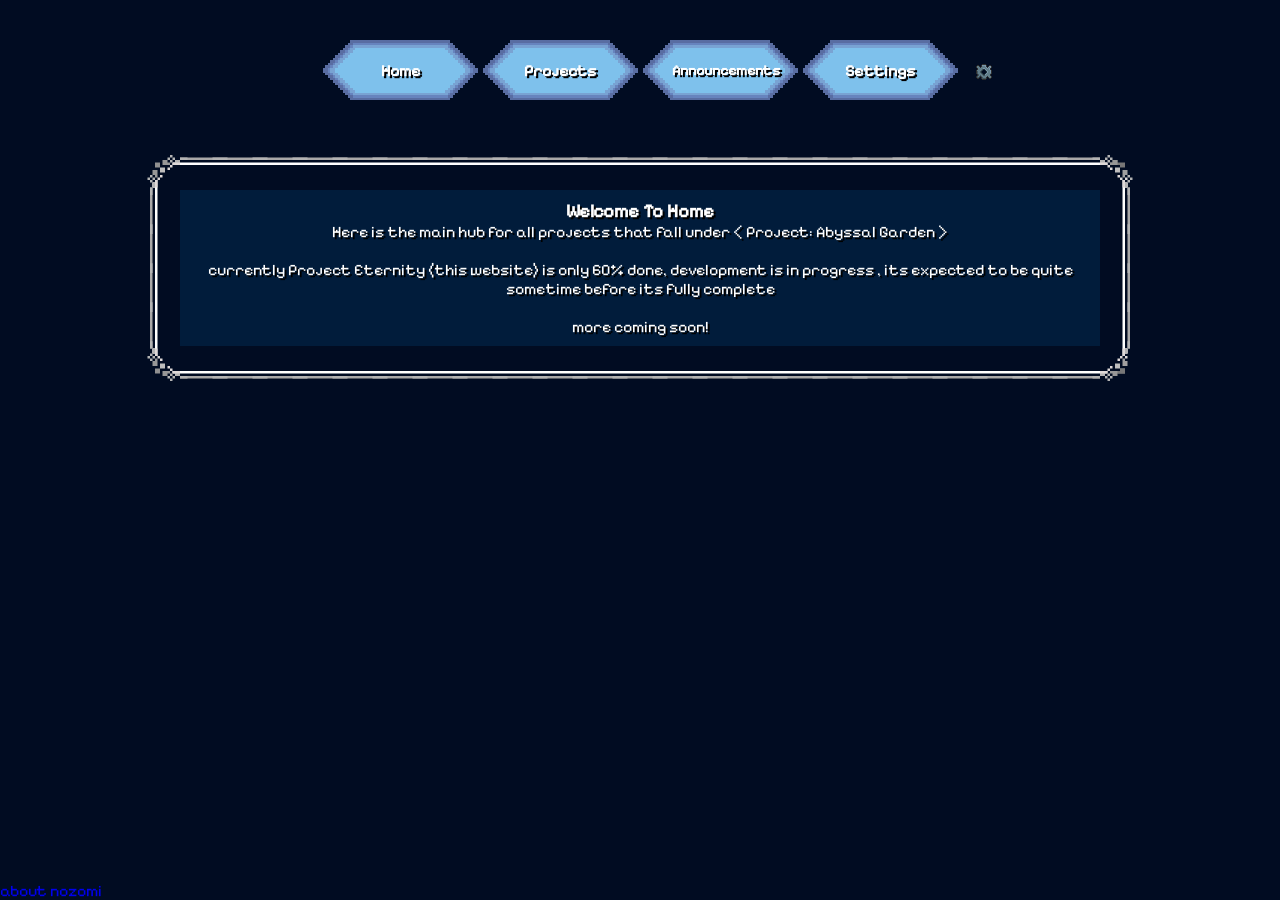
<file: index.html>
<!DOCTYPE html>

<html>
  <head>
    <title>Project Eternity</title>
    <meta name="viewport" content="width=device-width, initial-scale=1.0">
    <link rel="stylesheet" href="Assets/style/style.css">
    <link rel="stylesheet" href="Assets/style/themesehehe.css">
    <link rel="icon" type="image/x-icon" href="Assets/images/abyssalgardenbutbad.png">
  </head>  

  <body>
    <header class="header1">
        <div class="navbar">
          <a href="index.html" class="navlink">
          <button class="navbutton" aria-label="Home">
          <span class="navtext">Home</span>
          </button>
          </a>
          <a href="pages/Projects.html" class="navlink">
          <button class="navbutton" aria-label="Projects">
          <span class="navtext">Projects</span>
          </button>
          </a>
          <a href="pages/Announcements.html" class="navlink">
          <button class="navbutton" aria-label="Announcements">
          <span class="bigtextbad">Announcements</span>
          </button>
          </a>
          <a href="pages/Settings.html" class="navlink">
          <button class="navbutton" aria-label="Settings">
          <span class="navtext">Settings</span>
          </button>
          </a>
        </div>
        <div class="cogwheelandgearshehe">
        <button class="cogwheel" id="gear" aria-label="settings">
        <img src="Assets/GUI/themeswitcher/theecogwheel.png">
        </button>
        <div class="THEMENU" id="themesfromtemu">
        <button class="temuthemes" onclick="boylookatthis('dabade')">
        <img src="Assets/GUI/themeswitcher/chillyice.png" class="drawers">
        <span class="drawerstuff">Glacier</span>
        </button>
    
        <button class="temuthemes" onclick="boylookatthis('dovahkiin')">
        <img src="Assets/GUI/themeswitcher/rosequartz.png" class="drawers">
        <span class="drawerstuff">Rose Quartz</span>
        </button>
        
        <button class="temuthemes" onclick="boylookatthis('itsnotaphasemom')">
        <img src="Assets/GUI/themeswitcher/void.png" class="drawers">
        <span class="drawerstuff">Void</span>
        </button>
        </div>
        </div>  
    </header>
    <main class="main1">
      <div class="body1 border1">
        <h3 class="h31">Welcome To Home</h3>
        <p class="para">Here is the main hub for all projects that fall under &lt Project: Abyssal Garden &gt</p><br>
        <p class="para">currently Project Eternity (this website) is only 60% done, development is in progress , its expected to be quite sometime before its fully complete</p><br>
        <p class="para">more coming soon!</p>
      </div>
    </main>
    <footer>
    <a href="pages/aboutnoz.html" class="eto"">
      <p>about nozomi</p>
    </a>
    </footer>
    <script src="Assets/Js/main.js"></script>
  </body>
</html>
</file>
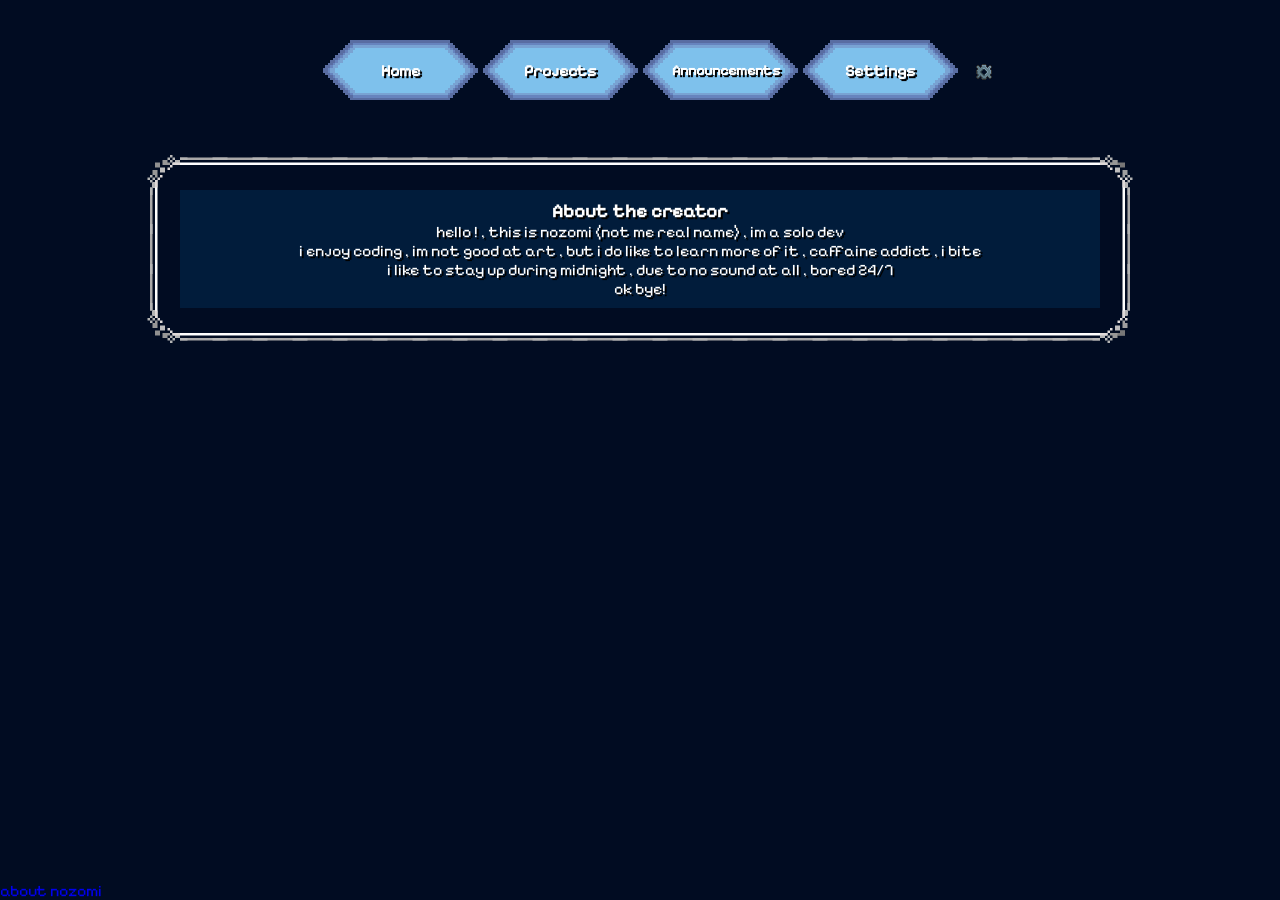
<file: pages/aboutnoz.html>
<!DOCTYPE html>
<html>
    <head>
        <title>Project Eternity</title>
        <meta name="viewport" content="width=device-width, initial-scale=1.0">
        <link rel="stylesheet" href="../Assets/style/style.css">
        <link rel="stylesheet" href="../Assets/style/themesehehe.css">
        <link rel="icon" type="image/x-icon" href="../Assets/images/abyssalgardenbutbad.png">

    </head>

    <body>
      <header class="header1">
        <div class="navbar">
          <a href="../index.html" class="navlink">
          <button class="navbutton" aria-label="Home">
          <span class="navtext">Home</span>
          </button>
          </a>
          <a href="Projects.html" class="navlink">
          <button class="navbutton" aria-label="Projects">
          <span class="navtext">Projects</span>
          </button>
          </a>
          <a href="Announcements.html" class="navlink">
          <button class="navbutton" aria-label="Announcements">
          <span class="bigtextbad">Announcements</span>
          </button>
          </a>
          <a href="Settings.html" class="navlink">
          <button class="navbutton" aria-label="Settings">
          <span class="navtext">Settings</span>
          </button>
          </a>
        </div>
        <div class="cogwheelandgearshehe">
          <button class="cogwheel" id="gear" aria-label="settings">
          <img src="../Assets/GUI/themeswitcher/theecogwheel.png">
          </button>
        <div class="THEMENU" id="themesfromtemu">
          <button class="temuthemes" onclick="boylookatthis('dabade')">
            <img src="../Assets/GUI/themeswitcher/chillyice.png" class="drawers">
            <span class="drawerstuff">Glacier</span>
          </button>

          <button class="temuthemes" onclick="boylookatthis('dovahkiin')">
            <img src="../Assets/GUI/themeswitcher/rosequartz.png" class="drawers">
            <span class="drawerstuff">Rose Quartz</span>
          </button>

          <button class="temuthemes" onclick="boylookatthis('itsnotaphasemom')">
            <img src="../Assets/GUI/themeswitcher/void.png" class="drawers">
            <span class="drawerstuff">Void</span>
          </button>
        </div>  
        </div>
    </header>
    <main class="main1">
      <div class="body1 border1">
      <h3 class="h31">About the creator</h3>
      <p class="para">hello ! , this is nozomi (not me real name) , im a solo dev 
        <br> i enjoy coding , im not good at art , but i do like to learn more of it , caffaine addict , i bite
        <br>i like to stay up during midnight , due to no sound at all , bored 24/7
        <br> ok bye!
      </p>
      </div>
      </main>
      <footer>
        <a href="aboutnoz.html" class="eto">
        <p>about nozomi</p>
        </a>
      </footer>
      <script src="../Assets/Js/main.js"></script>
    </body>
</html>
</file>
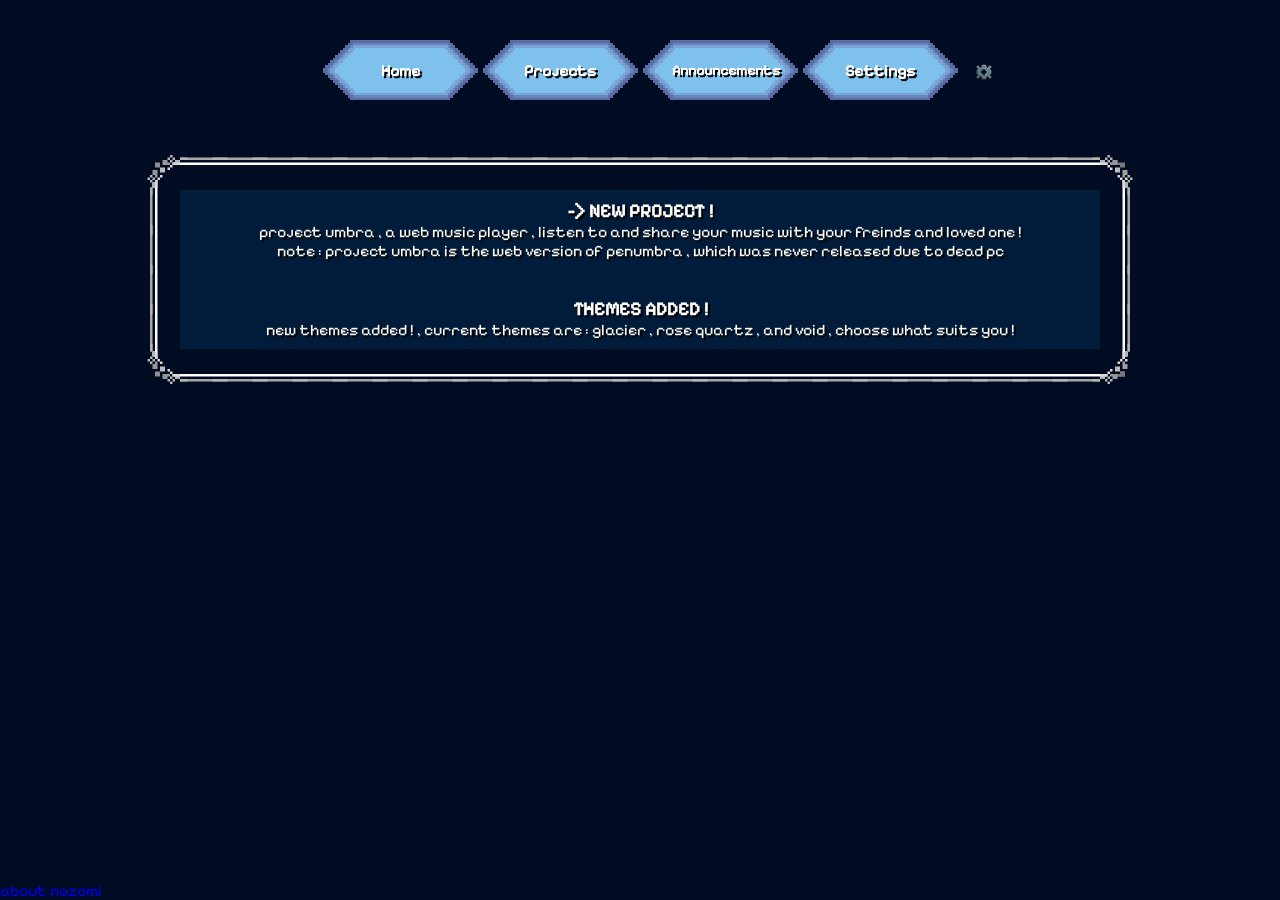
<file: pages/Announcements.html>
<!DOCTYPE html>
<html>
    <head>
        <title>Project Eternity</title>
        <meta name="viewport" content="width=device-width, initial-scale=1.0">
        <link rel="stylesheet" href="../Assets/style/style.css">
        <link rel="stylesheet" href="../Assets/style/themesehehe.css">
        <link rel="icon" type="image/x-icon" href="../Assets/images/abyssalgardenbutbad.png">

    </head>

    <body>
      <header class="header1">
        <div class="navbar">
          <a href="../index.html" class="navlink">
          <button class="navbutton" aria-label="Home">
          <span class="navtext">Home</span>
          </button>
          </a>
          <a href="Projects.html" class="navlink">
          <button class="navbutton" aria-label="Projects">
          <span class="navtext">Projects</span>
          </button>
          </a>
          <a href="Announcements.html" class="navlink">
          <button class="navbutton" aria-label="Announcements">
          <span class="bigtextbad">Announcements</span>
          </button>
          </a>
          <a href="Settings.html" class="navlink">
          <button class="navbutton" aria-label="Settings">
          <span class="navtext">Settings</span>
          </button>
          </a>
        </div>
        <div class="cogwheelandgearshehe">
          <button class="cogwheel" id="gear" aria-label="settings">
          <img src="../Assets/GUI/themeswitcher/theecogwheel.png">
          </button>
        <div class="THEMENU" id="themesfromtemu">
          <button class="temuthemes" onclick="boylookatthis('dabade')">
            <img src="../Assets/GUI/themeswitcher/chillyice.png" class="drawers">
            <span class="drawerstuff">Glacier</span>
          </button>

          <button class="temuthemes" onclick="boylookatthis('dovahkiin')">
            <img src="../Assets/GUI/themeswitcher/rosequartz.png" class="drawers">
            <span class="drawerstuff">Rose Quartz</span>
          </button>

          <button class="temuthemes" onclick="boylookatthis('itsnotaphasemom')">
            <img src="../Assets/GUI/themeswitcher/void.png" class="drawers">
            <span class="drawerstuff">Void</span>
          </button>
        </div>  
        </div>
    </header>
    <main class="main1">
      <div class="body1 border1">
      <h3 class="h31"> -&gt; NEW PROJECT !</h3>
      <p class="para">project umbra , a web music player , listen to and share your music with your freinds and loved one !<br> note : project umbra is the web version of penumbra , which was never released due to dead pc</p>
      <br> <br><h3 class="h31">THEMES ADDED !</h3>
      <p class="para">new themes added ! , current themes are : glacier , rose quartz , and void , choose what suits you !</p>
      </div>
      </main>
      <footer>
        <a href="aboutnoz.html" class="eto">
          <p>about nozomi</p>
        </a>
      </footer>
      <script src="../Assets/Js/main.js"></script>
    </body>
</html>
</file>
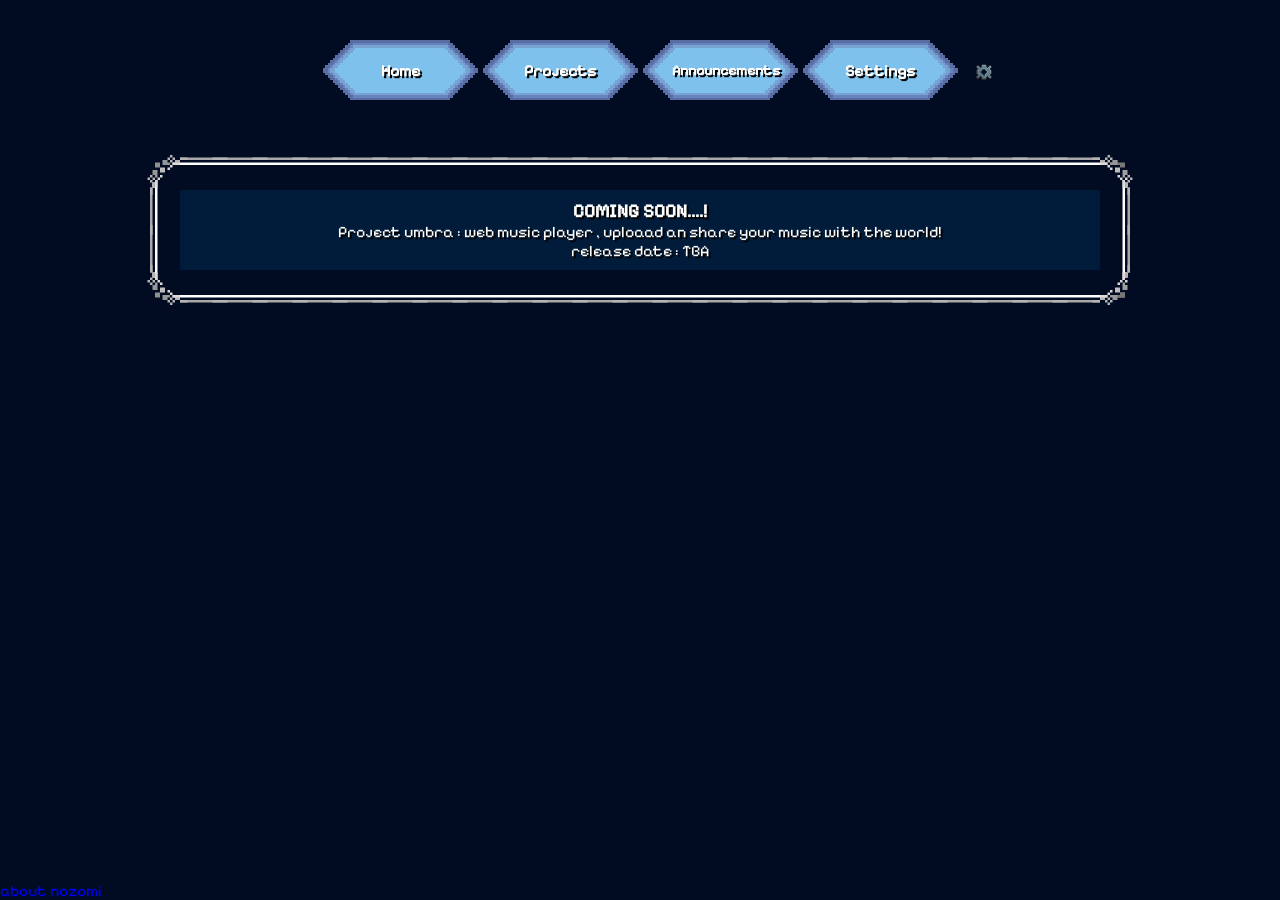
<file: pages/Projects.html>
<!DOCTYPE html>

<html>
    <head>
        <title>Project Eternity</title>
        <meta name="viewport" content="width=device-width, initial-scale=1.0">
        <link rel="stylesheet" href="../Assets/style/style.css">
        <link rel="stylesheet" href="../Assets/style/themesehehe.css">
        <link rel="icon" type="image/x-icon" href="../Assets/images/abyssalgardenbutbad.png">
    </head>

    <body>
      <header class="header1">
        <div class="navbar">
          <a href="../index.html" class="navlink">
          <button class="navbutton" aria-label="Home">
          <span class="navtext">Home</span>
          </button>
          </a>
          <a href="Projects.html" class="navlink">
          <button class="navbutton" aria-label="Projects">
          <span class="navtext">Projects</span>
          </button>
          </a>
          <a href="Announcements.html" class="navlink">
          <button class="navbutton" aria-label="Announcements">
          <span class="bigtextbad">Announcements</span>
          </button>
          </a>
          <a href="Settings.html" class="navlink">
          <button class="navbutton" aria-label="Settings">
          <span class="navtext">Settings</span>
          </button>
          </a>
        </div>
        <div class="cogwheelandgearshehe">
          <button class="cogwheel" id="gear" aria-label="settings">
          <img src="../Assets/GUI/themeswitcher/theecogwheel.png">
          </button>
        <div class="THEMENU" id="themesfromtemu">
          <button class="temuthemes" onclick="boylookatthis('dabade')">
            <img src="../Assets/GUI/themeswitcher/chillyice.png" class="drawers">
            <span class="drawerstuff">Glacier</span>
          </button>
        
          <button class="temuthemes" onclick="boylookatthis('dovahkiin')">
            <img src="../Assets/GUI/themeswitcher/rosequartz.png" class="drawers">
            <span class="drawerstuff">Rose Quartz</span>
          </button>

          <button class="temuthemes" onclick="boylookatthis('itsnotaphasemom')">
            <img src="../Assets/GUI/themeswitcher/void.png" class="drawers">
            <span class="drawerstuff">Void</span>
          </button>
        </div>  
        </div>
      </header>
      <main class="main1">
        <div class="body1 border1">
        <h3 class="h31">COMING SOON....!</h3>
        <p class="para">Project umbra : web music player , uploaad an share your music with the world!
        <br> release date : TBA
        </p>
       </div>
      </main>
      <footer>
      <a href="aboutnoz.html" class="eto">
        <p>about nozomi</p>
      </a>
      </footer>
      <script src="../Assets/Js/main.js"></script>
    </body>
</html>
</file>
<file: Assets/style/style.css>
@font-face {
    font-family: 'pixil';
    src: url(../Fonts/PixelifySans-VariableFont.woff2) format('woff2');
    font-weight: normal;
    font-style: normal;
    font-display: swap;

}

* {
    font-family: 'pixil' , sans-serif;
    padding: 0;
    margin: 0;
    box-sizing: border-box;
}

html {
    background-color: #010c22;
}

body{
	width: 100%;
}

.header1{
    background-color: transparent;
    display: block;
    border: none;
    width: auto;
    position: absolute;
    top: 30px;
	left: 50%;
	transform: translateX(-50%);

    padding: 0;
}

.navbar{
    display: flex;
    flex-direction: row;
    gap: 0;
    width: max-content;
}
.navlink{
    display: block;
    text-decoration: none;
    margin: 0;
    padding: 0;
}

.navbutton {
    position: relative;
    width: 30vw;
    max-width: 160px;
    aspect-ratio: 2 / 1;
    background-image: url('../GUI/navbar/blueone.png');
    background-repeat: no-repeat;
    background-position: center 0%;
    background-size: 100% auto;
    image-rendering: pixelated;
    image-rendering: crisp-edges;
    background-color: transparent;
    padding: 0;
    border: none;
    cursor: pointer;
    display: inline-flex;
    align-items: center;
    justify-content: center;
}

.navtext{
    color: #ffffff;
    font-size: min(1rem,2.5vw);
    font-weight: bold;
    text-shadow: 2px 2px 0px #000000;
    z-index: 2;
    pointer-events: none;
}

.bigtextbad {
    color: #ffffff;
    font-size: min(0.9rem,2vw);
    font-weight: bold;
    text-shadow: 2px 2px 0px #000000;
    z-index: 2;
    pointer-events: none;
	transform: translateX(6px);
}

.navbutton:hover , .navbutton:focus{
    animation: damnitsanimated 0.4s steps(33) infinite;

}


@keyframes damnitsanimated {
    from {
        background-position: center 0%;
    }

   to {
        background-position: center 100%;
    }
}

.navbutton:active{
    background-position: center 100%;
}

.body1 {
    width: 1000px;
    max-width: 1080px;
    padding: 10px;
    margin: 150px auto 40px auto;
    text-align: center;
}

.border1 {
    background-color: #011c3b;
    background-clip: padding-box;
    border-width: 40px;
    border-style: solid;
    border-color: transparent;
    border-image-source: url('../Borders/full.svg');
    border-image-slice: 33.333%;
    border-image-repeat: round;
    image-rendering: pixelated;
    image-rendering: crisp-edges;
    max-width: 100%;
}

.para{
    color: #ffffff;
    font-size: 1rem;
    font-weight: normal;
    text-shadow: 2px 2px 0px #000000;
}

.h31{
    color: #ffffff;
    text-shadow: 2px 2px 0px #000000;
}
.cogwheel {
    background: transparent;
    border: none;
    padding: 0;
    cursor: pointer;
    display: block;
}

.cogwheel img{
    display: block;
    image-rendering: pixelated;
    image-rendering: crisp-edges;
    height: auto;
    width: 24px;
}

#themesfromtemu {
    position: absolute;
    top: 45px;
    right: 0;
    background-image: url('../GUI/themeswitcher/dropdownmenu.png');
    background-color: transparent;
    background-repeat: no-repeat;
    background-size: 100% 100%;
    image-rendering: pixelated;
    image-rendering: crisp-edges;
    border: none;
    padding: 10px;
    width: 200px;
    gap: 0px;
    z-index: 15;
    opacity: 0;
    pointer-events: none;
    transform: translateY(-8px);
    transition: opacity 0.1s ease, transform 0.1s ease;
}

#themesfromtemu.icast {
    opacity: 1;
    transform: translateY(0);
    pointer-events: auto;
}

.temuthemes {
    position: relative;
    display: block;
    padding: 0;
    margin: 0;
    cursor: pointer;
    background-color: transparent;
    width: 100%;
    border: none;
}

.drawers {
    height: auto;
    width: 100%;
    display: block;
    pointer-events: none;
    image-rendering: pixelated;
    image-rendering: crisp-edges;
}

.cogwheelandgearshehe {
    position: absolute;
    top: 30px;
    left: 100%;
    margin-left: 12px;
    display: inline-block;
    z-index: 20;
}

@media (max-width: 800px) {
    .cogwheelandgearshehe{
        left: auto;
        right: 0;
        top: -30px;
        margin-left: 0;
    }
}

.drawerstuff {
    position: absolute;
    top: 50%;
    right: 40px;
    transform: translateY(-50%);
    z-index: 2;
    color: #1d1c1c;
    text-shadow: 1px 1px 0px #232323;
    font-size: 0.85rem;
    pointer-events: none;
}

#authtoka , #ITSYOU {
    display: flex;
    flex-direction: column;
    align-items: center;
    justify-content: center;
    padding: 20px;
    margin-top: 20px;
}

#ITSYOU {
    display: none;
}

#skiptheformalities {
    display: flex;
    flex-direction: column;
    gap: 12px;
    width: 100%;
    max-width: 280px;
}

#skiptheformalities label {
    color: #ffffff;
}

#skiptheformalities input {
    color: #ffffff;
}

#somerandomahhtext {
    color: #ffffff;
}

footer{
    position: fixed;
    left: 0;
    bottom: 0;
    width: 100%;
    z-index: 999;
}

.eto {
    text-decoration: none;
}
</file>
<file: Assets/style/themesehehe.css>
[data-HEH="dabade"] {
    background-color: #010c22;
}

[data-HEH="dabade"] .navbutton {
    background-image: url('../GUI/navbar/blueone.png');
}

[data-HEH="dabade"] .border1 {
    background-color: #011c3b;
}



[data-HEH="dovahkiin"] {
        background-color: #3b0d11;
}

[data-HEH="dovahkiin"] .navbutton {
        background-image: url('../GUI/navbar/redone.png');
}

[data-HEH="dovahkiin"] .border1 {
        background-color: #8a1d2e;
}



[data-HEH="itsnotaphasemom"] {
    background-color: #1d1c1c;
}

[data-HEH="itsnotaphasemom"] .navbutton {
    background-image: url('../GUI/navbar/blackone.png');
}

[data-HEH="itsnotaphasemom"] .border1 {
    background-color: #232323;
}
</file>
